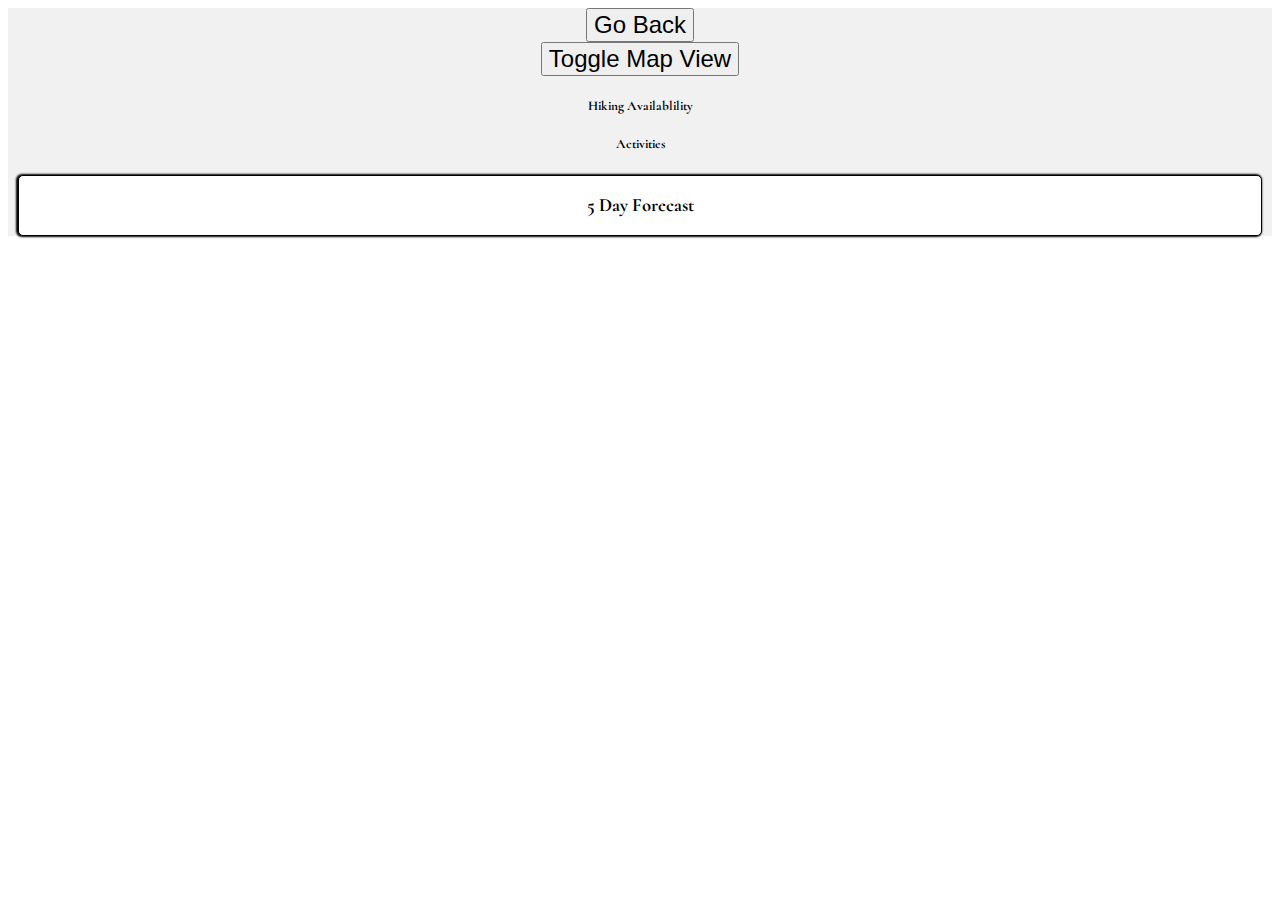
<file: index2.html>
<!DOCTYPE html>
<html lang="en">
  <head>
    <meta charset="UTF-8" />
    <!-- <meta name="viewport" content="width=device-width, initial-scale=1.0" /> -->
    <meta
      name="viewport"
      content="initial-scale=1, maximum-scale=1, user-scalable=no"
    />
    <meta http-equiv="X-UA-Compatible" content="ie=edge" />
    <title>Georgia Hikes - Page2</title>
    <link rel="preconnect" href="https://fonts.googleapis.com" />
    <link rel="preconnect" href="https://fonts.gstatic.com" crossorigin />
    <link
      href="https://fonts.googleapis.com/css2?family=Cormorant:wght@500&display=swap"
      rel="stylesheet"
    />
    <link
      rel="stylesheet"
      href="https://js.arcgis.com/4.22//esri/themes/light/main.css"
    />
    <link
      rel="stylesheet"
      href="https://cdn.jsdelivr.net/npm/bootstrap@4.5.3/dist/css/bootstrap.min.css"
      integrity="sha384-TX8t27EcRE3e/ihU7zmQxVncDAy5uIKz4rEkgIXeMed4M0jlfIDPvg6uqKI2xXr2"
      crossorigin="anonymous"
    />
    <link rel="stylesheet" href="assets/css/style.css" />
  </head>

  <body>
    <main>
      <header>
        <div class="card">
          <button type="button" id="backBtn" class="btn btn-dark text-info">
            Go Back
          </button>
          <div
            class="card-header card-title text-center shadow p-3 mb-5 bg-white rounded font-weight-bold text-capitalize"
            id="name-display"
          ></div>
        </div>
      </header>
      <div class="card px-lg-5">
        <div class="row row-cols-2 d-flex justify-content-center">
          <div class="card-body">
            <div id="url-display"></div>
            <div class="card-text" id="data-display" id="data-display"></div>
          </div>
          <div class="card col">
            <div class="card-body">
              <div id="mapWrapper">
                <button type="button" id="toggleBtn" class="btn btn-dark">
                  Toggle Map View
                </button>
                <div id="topo-wrapper" style="display: none">
                  <div id="viewDiv1"></div>
                </div>
                <div id="hybrid-wrapper" style="display: none">
                  <div id="viewDiv2"></div>
                </div>
              </div>
            </div>
          </div>
        </div>
      </div>

      <div class="card px-lg-5">
        <div class="row row-cols-2 d-flex justify-content-center">
          <div class="card-body">
            <div id="data-display-image"></div>
            <div class="card-text" id="data-display-subtext"></div>
          </div>
          <div class="card col">
            <div class="card-body">
              <h5 class="card-title text-center">Hiking Availablility</h5>
              <p class="card-text" id="hikeData"></p>
            </div>
            <div class="card-body">
              <h5 class="card-title text-center">Activities</h5>
              <p class="card-text" id="act-display"></p>
            </div>
          </div>
        </div>
        <div id="forecastWrapper">
          <h3
            class="d-flex justify-content-center forecastHeader font-weight-bolder text-info rounded shadow-lg p-3 mb-5 bg-white rounded"
          >
            5 Day Forecast
          </h3>
          <div
            id="forecastCard"
            class="row justify-content-center forecastHeader font-weight-bolder rounded"
          ></div>
        </div>
      </div>
    </main>
    <footer></footer>
    <script src="https://js.arcgis.com/4.22//"></script>
    <script src="assets/js/search-results.js"></script>
  </body>
</html>
</file>
<file: assets/css/style.css>
:root {
  --drk-green: #3a5743;
  --brown: #8b5d33;
  --lt-brown: #f2cc8f;
}
/* arcgis map */
#viewDiv1,
#viewDiv2 {
  padding: 0;
  margin: 0;
  height: 45vh;
  width: 45vw;
}

body,
html {
  height: 100%;
  font-family: "Cormorant", serif;
}

#forecastWrapper {
  border: 1px solid black;
  box-shadow: 1px -3px 0px -3px black, -1px 0px 2px 1px black;
  border-radius: 5px;
}

.dayData {
  border: 1px solid black;
  box-shadow: 1px -3px 0px -3px black, -1px 0px 2px 1px black;
  border-radius: 5px;
}

.bg {
  background-image: url("../images/Georgia\ map\ copy.png");

  height: 100%;

  background-position: center;
  background-repeat: no-repeat;
  background-size: cover;
}

main {
  background-color: rgba(234, 234, 234, 0.65);
  color: black;
}

.col-sm-10 {
  background-color: transparent;
  margin-left: 8.5%;
  margin-right: 8.5%;
}

.navbar-brand {
  font-size: 25px;
}

.jumbo-text {
  text-align: center;
  font-size: 5rem;
}

.jumbotron {
  background-color: transparent;
  padding: 5rem 2rem 0rem 2rem;
}

.card {
  background-color: transparent;
  border: none;
  text-align: center;
}

.card-p {
  font-size: 1.25rem;
  font-weight: 700;
}

.form-control {
  font-size: 1.5rem;
  text-align: center;
}

.btn {
  font-size: 1.5rem;
}

.container.fixed-bottom {
  width: 100%;
  left: 40%;
  right: 40%;
}

.map {
  height: 400px;
  width: 100%;
}

#forecastWrapper,
.dayData .card-body {
  border: 1px solid black;
  border-radius: 5px;
  margin: 10px;
  background-color: white;
}

.dayData {
  padding: 5px;
  margin: 10px;
}

footer {
  color:black;
}
</file>
